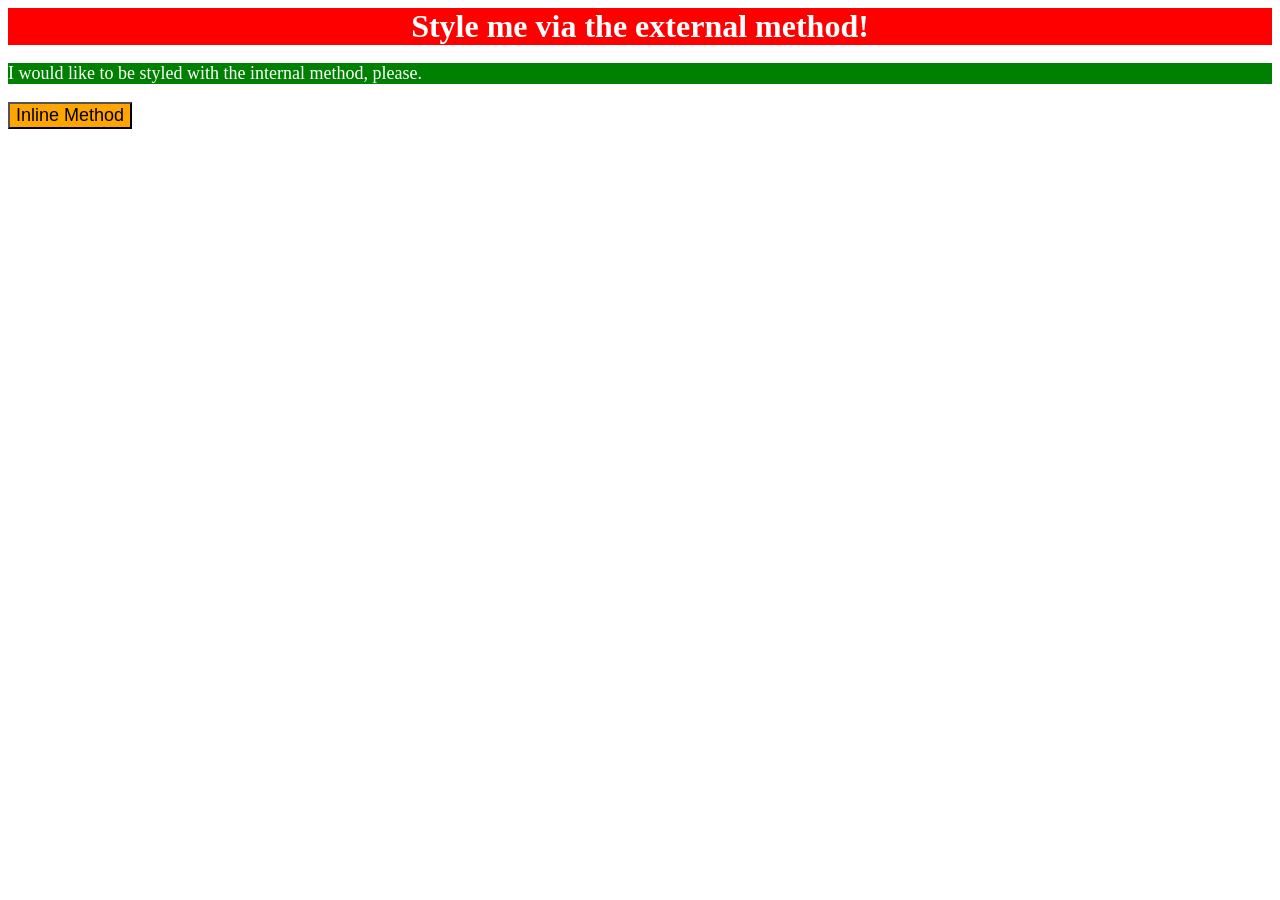
<file: foundations/01-css-methods/index.html>
<!DOCTYPE html>
<html lang="en">
  <head>
    <meta charset="UTF-8">
    <meta http-equiv="X-UA-Compatible" content="IE=edge">
    <meta name="viewport" content="width=device-width, initial-scale=1.0">
    <title>Methods for Adding CSS</title>
    <link rel="stylesheet" href="styles.css">

    <style>
      p {
    background-color: green;
    color: white;
    font-size: 18px;
      }
    </style>

  </head>
  <body>
    <div>Style me via the external method!</div>
    <p>I would like to be styled with the internal method, please.</p>
    <button style="background-color:orange; font-size: 18px;">Inline Method</button>
  </body>
</html>
</file>
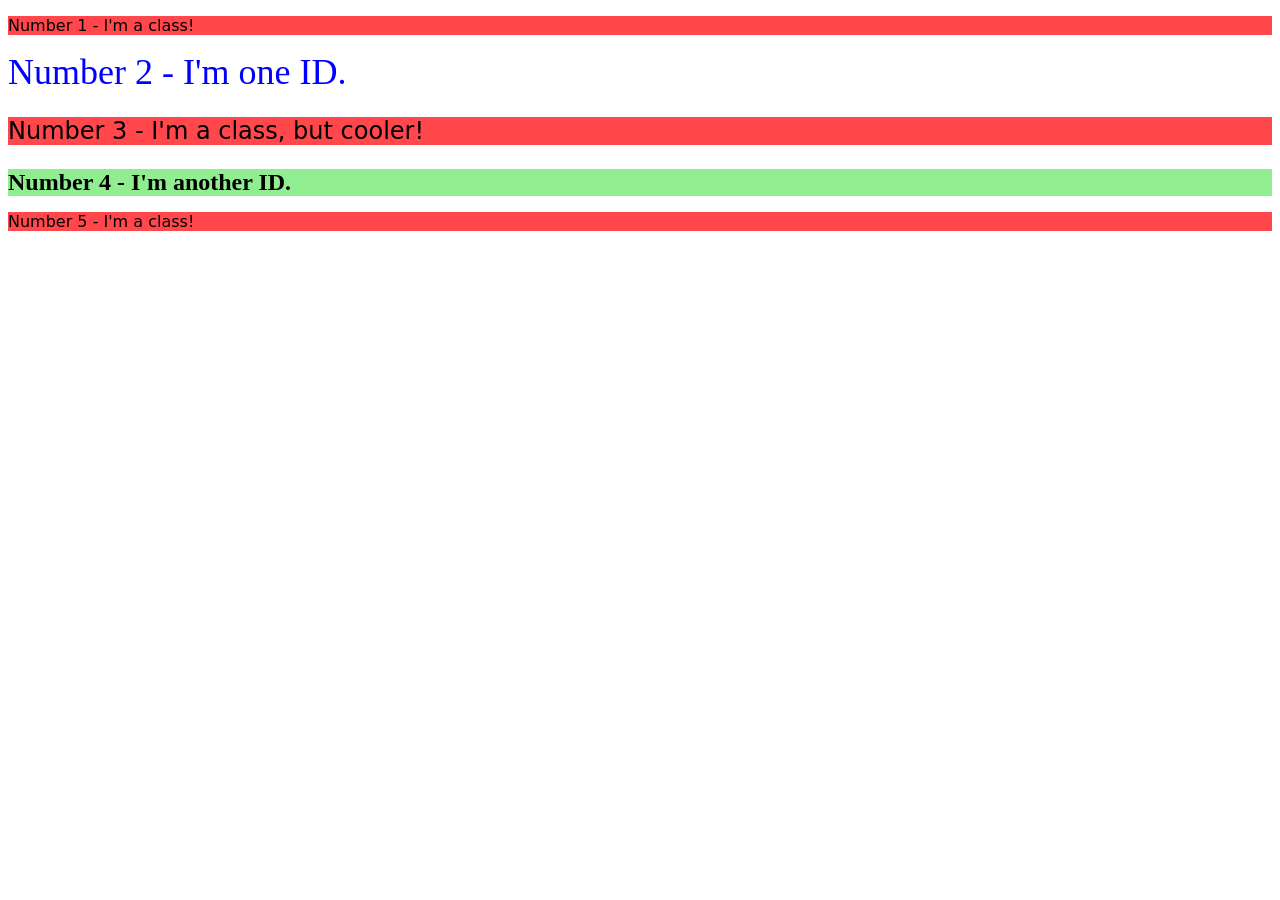
<file: foundations/02-class-id-selectors/index.html>
<!DOCTYPE html>
<html lang="en">
  <head>
    <meta charset="UTF-8">
    <meta http-equiv="X-UA-Compatible" content="IE=edge">
    <meta name="viewport" content="width=device-width, initial-scale=1.0">
    <title>Class and ID Selectors</title>
    <link rel="stylesheet" href="style.css">
  </head>
  <body>
    <p class="odd-number">Number 1 - I'm a class!</p>
    <div ID="even-two">Number 2 - I'm one ID.</div>
    <p class="odd-number three">Number 3 - I'm a class, but cooler!</p>
    <div ID="even-four">Number 4 - I'm another ID.</div>
    <p class="odd-number">Number 5 - I'm a class!</p>
  </body>
</html>
</file>
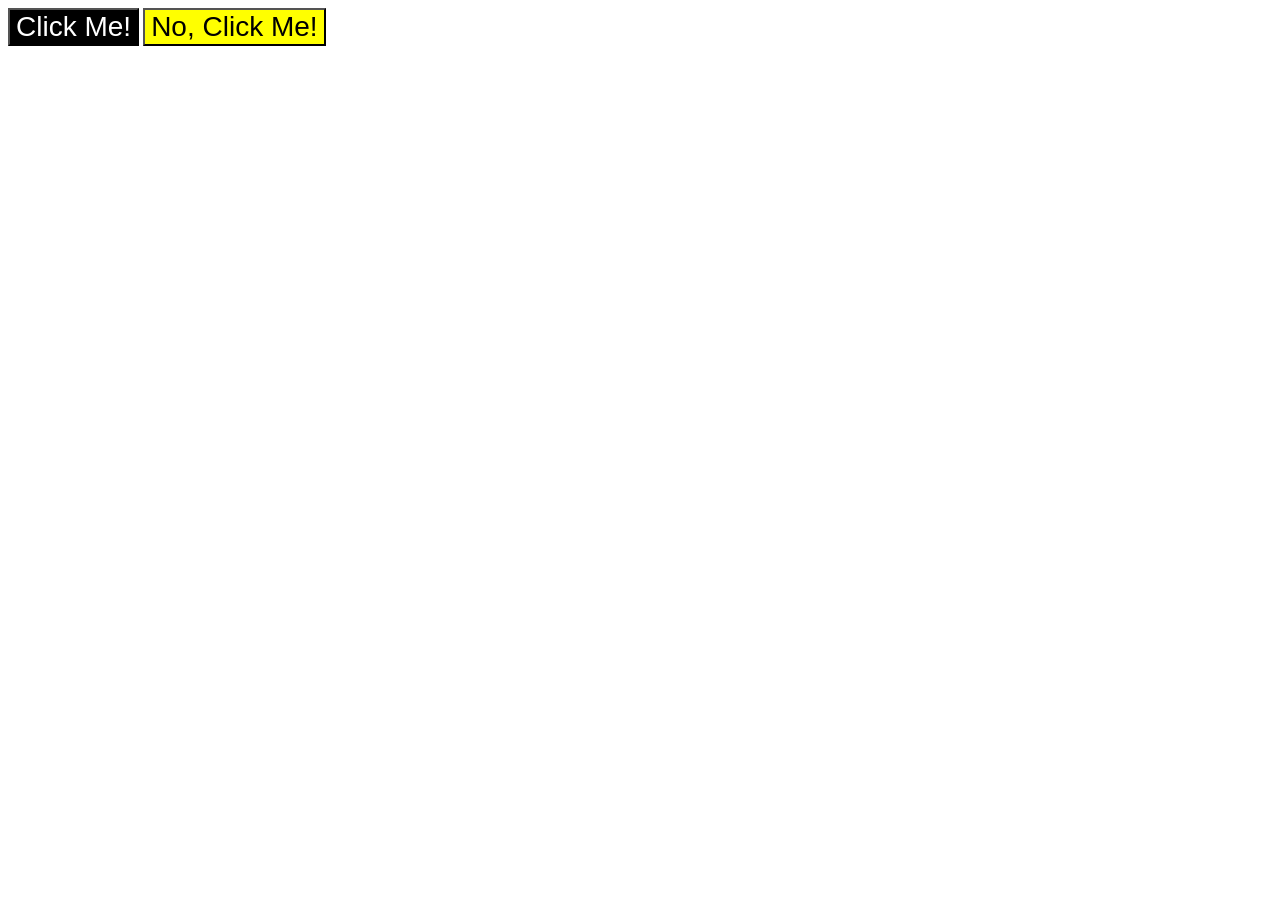
<file: foundations/03-grouping-selectors/index.html>
<!DOCTYPE html>
<html lang="en">
  <head>
    <meta charset="UTF-8">
    <meta http-equiv="X-UA-Compatible" content="IE=edge">
    <meta name="viewport" content="width=device-width, initial-scale=1.0">
    <title>Grouping Selectors</title>
    <link rel="stylesheet" href="style.css">
  </head>
  <body>
    <button class="click-me">Click Me!</button>
    <button class="no-click-me">No, Click Me!</button>
  </body>
</html>
</file>
<file: foundations/01-css-methods/styles.css>
div {
    background-color: red;
    color: white;
    font-size: 32px;
    text-align: center;
    font-weight: bold;
}
</file>
<file: foundations/02-class-id-selectors/style.css>
.odd-number{
    background-color: #FF474C;
    font-family: Verdana, "Dejavu Sans", sans-serif
}


#even-two {
    color:#0000ff;
    font-size: 36px;
}

.odd-number.three {
    font-size: 24px;
}

#even-four {
    background-color: #90EE90;
    font-size: 24px;
    font-weight: bold;
}
</file>
<file: foundations/03-grouping-selectors/style.css>
.click-me,
.no-click-me{
    font-size: 28px;
    font-family: "Helvetica", "Times New Roman", sans-serif;
}

.click-me {
    background-color: black; 
    color: white;
}

.no-click-me {
    background: yellow;
}
</file>
